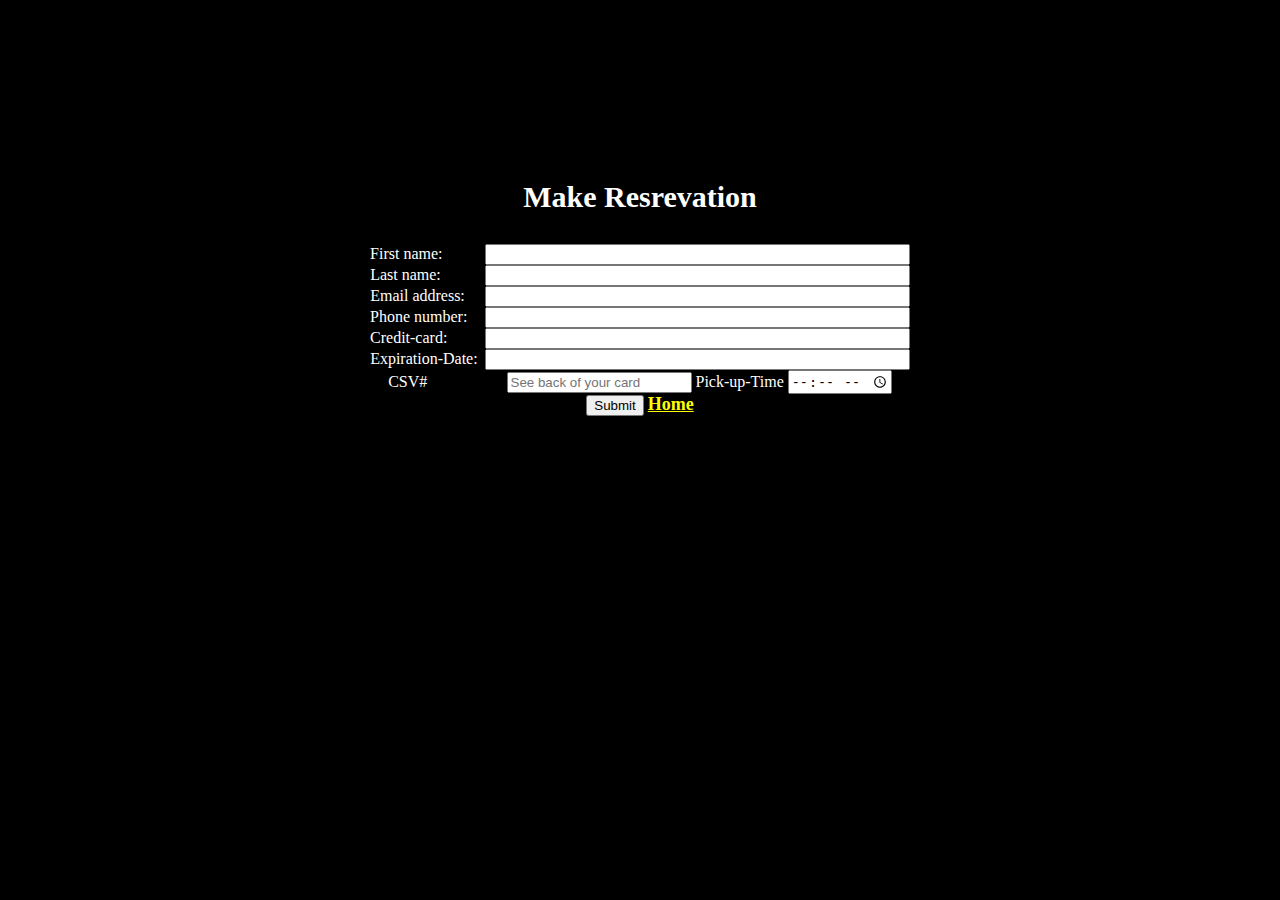
<file: Reservation.html>
<!DOCTYPE html>
<html lang="en">

<head>
    <meta charset="UTF-8">
    <meta http-equiv="X-UA-Compatible" content="IE=edge">
    <meta name="viewport" content="width=device-width, initial-scale=1.0">
    <title>Document</title>
</head>
<style>
    body{
        background-color: black;
    }
</style>
<body>

    <p style="text-align: center; font-weight: bolder; font-size: 30px; color:white; padding-top: 5em;">Make Resrevation</p>
    <form style="text-align: center; color: white;">
        <label style="padding-right: 2.4em; height: 2em;" for="fname">First name:</label>
        <input type="text" id="fname" name="=fname" size="50"> <br>
        <label style="padding-right: 2.5em;" for="lname">Last name:</label>
        <input type="text" id="lname" name="=lname" size="50"> <br>
        <label style="padding-right: 1em;" for="email">Email address:</label>
        <input type="email" id="email" name="=email" size="50"> <br>
        <label style="padding-right: 0.85em;" for="phone">Phone number:</label>
        <input type="text" id="phone" name="=phone" size="50"> <br>
        <label style="padding-right: 2.1em;" for="credit-card">Credit-card:</label>
        <input type="text" id="credit-card" name="=credit-card" size="50"> <br>
        <label style="padding-right: 0.2em;" for="expiry">Expiration-Date:</label>
        <input type="text" id="expiry" name="=expiry" size="50"> <br>
        <label style="padding-right: 4.7em;" for="csv">CSV#</label>
        <input style="font-weight: lighter;" type="type" id="csv" placeholder="See back of your card" size="20">
        <label for="pick">Pick-up-Time</label>
        <input type="time" id="pick" name="pick"> <br>
        <input type='submit' value='Submit' class="sub">
        <a style="color:yellow; font-weight: bold; font-size: 18px;" href="index.html">Home</a>
    </form>
    


</body>

</html>
</file>
